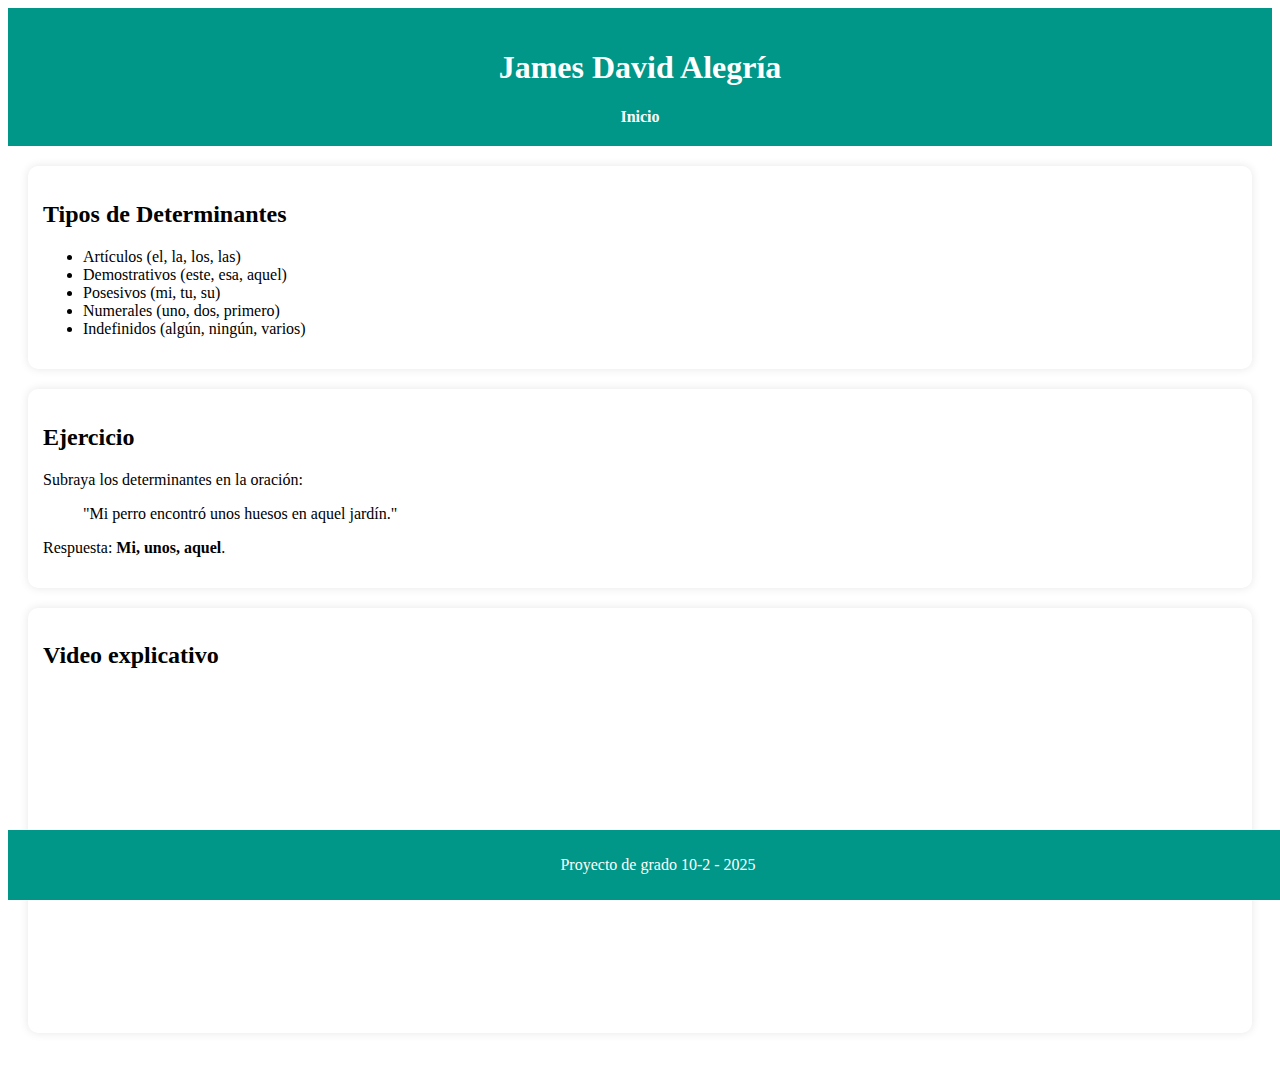
<file: alergia.html>
<!DOCTYPE html>
<html lang="es">
<head>
    <meta charset="UTF-8">
    <title>James David Alegría</title>
    <link rel="stylesheet" href="style.css">
</head>
<body>
    <header>
        <h1>James David Alegría</h1>
        <nav>
            <a href="index.html">Inicio</a>
        </nav>
    </header>
    <main>
        <section>
            <h2>Tipos de Determinantes</h2>
            <ul>
                <li>Artículos (el, la, los, las)</li>
                <li>Demostrativos (este, esa, aquel)</li>
                <li>Posesivos (mi, tu, su)</li>
                <li>Numerales (uno, dos, primero)</li>
                <li>Indefinidos (algún, ningún, varios)</li>
            </ul>
        </section>
        <section>
            <h2>Ejercicio</h2>
            <p>Subraya los determinantes en la oración:</p>
            <blockquote>"Mi perro encontró unos huesos en aquel jardín."</blockquote>
            <p>Respuesta: <strong>Mi, unos, aquel</strong>.</p>
        </section>
        <section>
            <h2>Video explicativo</h2>
            <iframe src="https://www.youtube.com/embed/vZyWef1KLhE" allowfullscreen></iframe>
        </section>
    </main>
    <footer>
        <p>Proyecto de grado 10-2 - 2025</p>
    </footer>
</body>
</html>
</file>
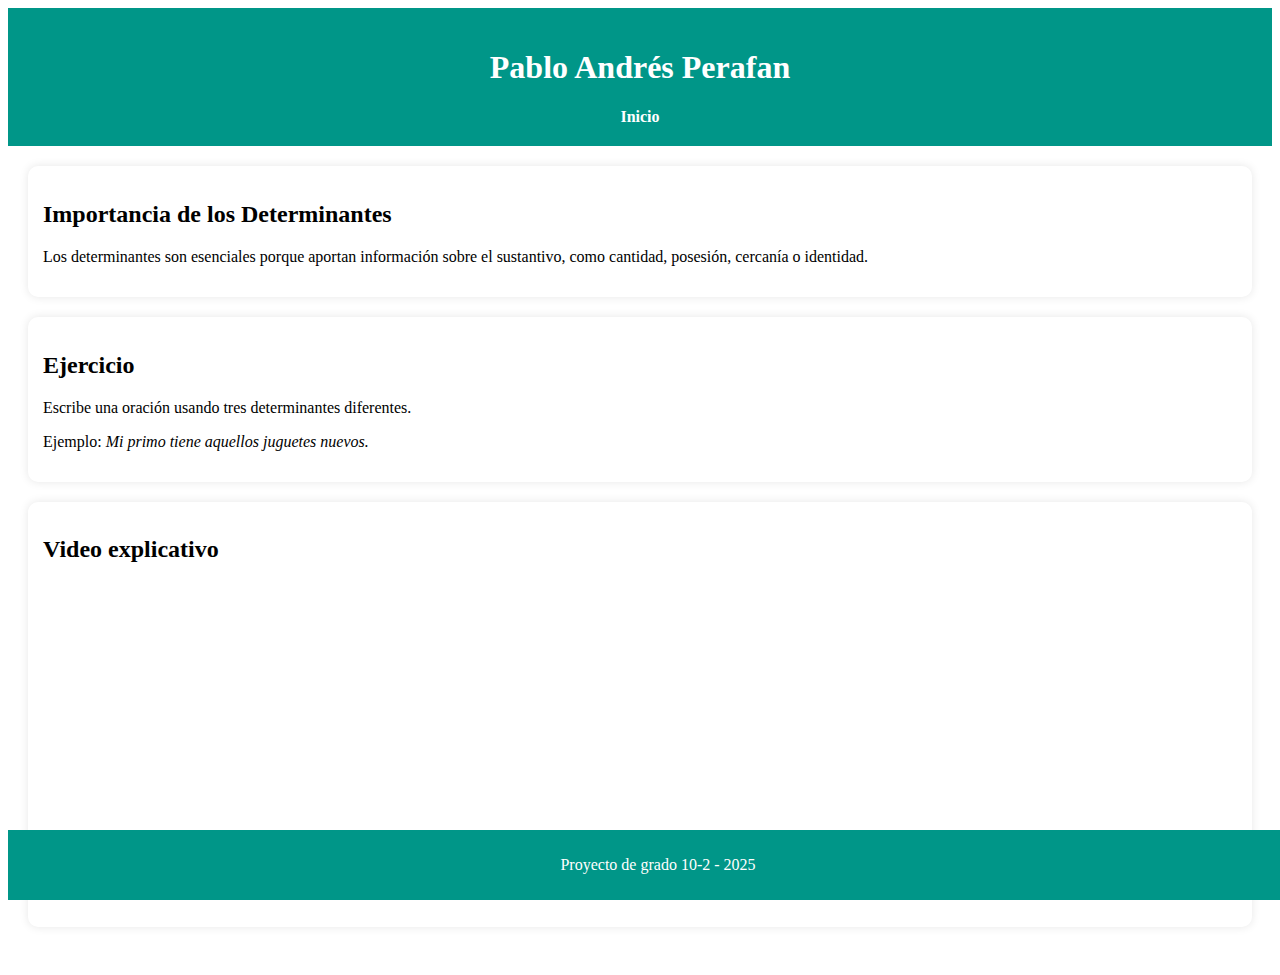
<file: chrismareas.html>
<!DOCTYPE html>
<html lang="es">
<head>
    <meta charset="UTF-8">
    <title>Pablo Andrés Perafan</title>
    <link rel="stylesheet" href="style.css">
</head>
<body>
    <header>
        <h1>Pablo Andrés Perafan</h1>
        <nav>
            <a href="index.html">Inicio</a>
        </nav>
    </header>
    <main>
        <section>
            <h2>Importancia de los Determinantes</h2>
            <p>Los determinantes son esenciales porque aportan información sobre el sustantivo, como cantidad, posesión, cercanía o identidad.</p>
        </section>
        <section>
            <h2>Ejercicio</h2>
            <p>Escribe una oración usando tres determinantes diferentes.</p>
            <p>Ejemplo: <em>Mi primo tiene aquellos juguetes nuevos.</em></p>
        </section>
        <section>
            <h2>Video explicativo</h2>
            <iframe src="https://www.youtube.com/embed/Ux8dTgJ2dGE" allowfullscreen></iframe>
        </section>
    </main>
    <footer>
        <p>Proyecto de grado 10-2 - 2025</p>
    </footer>
</body>
</html>
</file>
<file: style.css>
<!-- style.css -->body { font-family: Arial, sans-serif; background: linear-gradient(to right, #c6f0ff, #fceabb); margin: 0; padding: 0; }

header { background-color: #009688; color: white; padding: 20px; text-align: center; }

nav ul { list-style-type: none; padding: 0; margin: 0; display: flex; justify-content: center; gap: 15px; }

nav a { color: white; text-decoration: none; font-weight: bold; }

main { padding: 20px; }

footer { background-color: #009688; color: white; text-align: center; padding: 10px; position: fixed; width: 100%; bottom: 0; }

/* Diferentes secciones */ section { background-color: white; border-radius: 10px; padding: 15px; margin-bottom: 20px; box-shadow: 0 0 10px rgba(0,0,0,0.1); }

iframe { width: 100%; height: 315px; border: none; border-radius: 10px; margin-top: 10px; }
</file>
